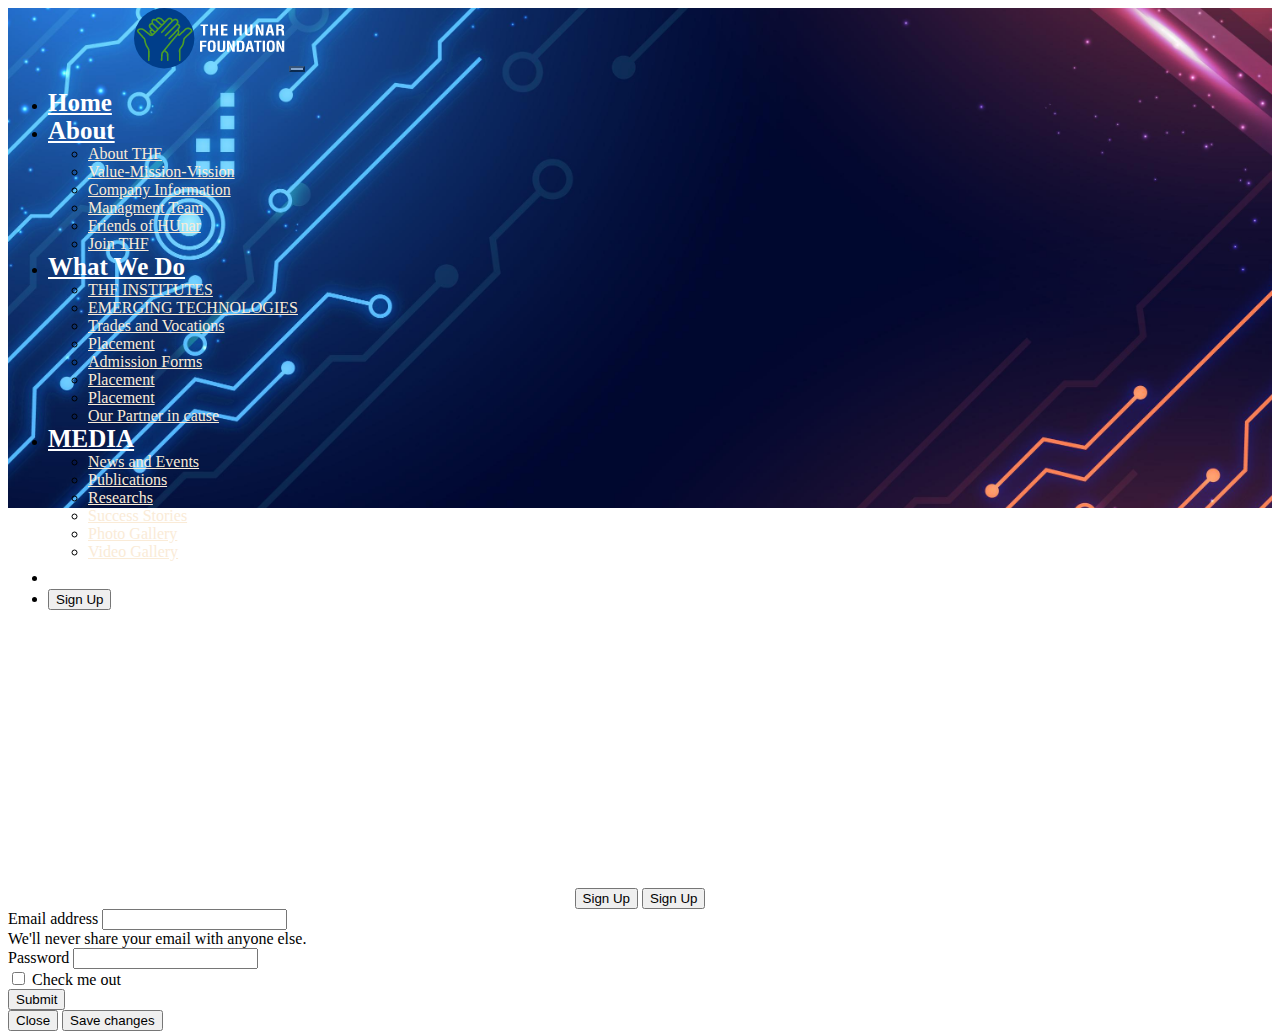
<file: inner.html>
<!DOCTYPE html>
<html lang="en">

<head>
  <meta charset="UTF-8">
  <meta http-equiv="X-UA-Compatible" content="IE=edge">
  <meta name="viewport" content="width=device-width, initial-scale=1.0">
  <title>Document</title>
  <!-- css -->
  <link href="https://cdn.jsdelivr.net/npm/bootstrap@5.3.0-alpha1/dist/css/bootstrap.min.css" rel="stylesheet"
    integrity="sha384-GLhlTQ8iRABdZLl6O3oVMWSktQOp6b7In1Zl3/Jr59b6EGGoI1aFkw7cmDA6j6gD" crossorigin="anonymous">
  <link rel="stylesheet" href="css/style2.css">


</head>

<body>
  <!-- navbar start -->

  <section class="info">
    <nav class="navbar navbar-expand-lg bg-transparent">
      <div class="container-fluid">
        <a class="navbar-brand" href="#"><img src="images/Group-22 (1).png" alt=""></a>
        <button class="navbar-toggler " type="button" data-bs-toggle="collapse" data-bs-target="#navbarSupportedContent"
          aria-controls="navbarSupportedContent" aria-expanded="false" aria-label="Toggle navigation">
          <span class="navbar-toggler-icon"></span>
        </button>
        <div class="collapse navbar-collapse" id="navbarSupportedContent">
          <ul class="navbar-nav ms-auto mb-2 mb-lg-0">
            <li class="nav-item">
              <a class="nav-link " aria-current="page" href="index2.html">Home</a>
            </li>
            <li class="nav-item dropdown">
              <a class="nav-link dropdown-toggle " href="#" role="button" data-bs-toggle="dropdown"
                aria-expanded="false">
                About
              </a>
              <ul class="dropdown-menu bg-dark">
                <li><a class="dropdown-item" href="">About THF</a></li>
                <li><a class="dropdown-item" href="#">Value-Mission-Vission</a></li>
                <li><a class="dropdown-item" href="#">Company Information</a></li>
                <li><a class="dropdown-item" href="#">Managment Team</a></li>
                <li><a class="dropdown-item" href="#">Friends of HUnar</a></li>
                <li><a class="dropdown-item" href="#">Join THF</a></li>
              </ul>
            </li>

            <li class="nav-item dropdown">
              <a class="nav-link dropdown-toggle active text-success" href="#" role="button" data-bs-toggle="dropdown"
                aria-expanded="false">
                What We Do
              </a>
              <ul class="dropdown-menu bg-dark">
                <li><a class="dropdown-item" href="">THF INSTITUTES</a></li>
                <li><a class="dropdown-item" href="#">EMERGING TECHNOLOGIES</a></li>
                <li><a class="dropdown-item" href="#">Trades and Vocations</a></li>
                <li><a class="dropdown-item" href="#">Placement</a></li>
                <li><a class="dropdown-item" href="#" data-bs-toggle="modal" data-bs-target="#exampleModal">Admission
                    Forms</a></li>
                <li><a class="dropdown-item" href="#">Placement</a></li>
                <li><a class="dropdown-item" href="#">Placement</a></li>
                <li><a class="dropdown-item" href="#">Our Partner in cause </a></li>
              </ul>
            </li>
            <li class="nav-item dropdown">
              <a class="nav-link dropdown-toggle " href="#" role="button" data-bs-toggle="dropdown"
                aria-expanded="false">
                MEDIA
              </a>
              <ul class="dropdown-menu bg-dark">
                <li><a class="dropdown-item" href="">News and Events</a></li>
                <li><a class="dropdown-item" href="#">Publications</a></li>
                <li><a class="dropdown-item" href="#">Researchs</a></li>
                <li><a class="dropdown-item" href="#">Success Stories</a></li>
                <li><a class="dropdown-item" href="#">Photo Gallery</a></li>
                <li><a class="dropdown-item" href="#">Video Gallery</a></li>
              </ul>
            </li>
            <li class="nav-item">
              <a class="nav-link " aria-current="page" href="#">CONTACT US</a>
            </li>
            <li class="nav-item">
              <button type="button" data-bs-toggle="modal" data-bs-target="#exampleModal"
                class="btn btn-lg btn-light">Sign Up</button>
            </li>
        </div>
      </div>
    </nav>
    <div class="container">
      <div class="row">
        <div class="col-md-12">
          <h1 id="ok">EMERGING TECHNOLOGIES</h1>
        </div>
      </div>
   
    
      <div class="row2">
        <div class="but col-md-12">
          <center>
            <button type="button" class="btn btn-lg btn-success">Sign Up</button>
            <button type="button" class="btn btn-lg btn-success">Sign Up</button>

          </center>

        </div>
      </div>
    </div>
  



    <!-- Modal -->
    <div class="modal fade" id="exampleModal" tabindex="-1" aria-labelledby="exampleModalLabel" aria-hidden="true">
      <div class="modal-dialog">
        <div class="modal-content">

          <div class="modal-body">
            <form>
              <div class="mb-3">
                <label for="exampleInputEmail1" class="form-label">Email address</label>
                <input type="email" class="form-control" id="exampleInputEmail1" aria-describedby="emailHelp">
                <div id="emailHelp" class="form-text">We'll never share your email with anyone else.</div>
              </div>
              <div class="mb-3">
                <label for="exampleInputPassword1" class="form-label">Password</label>
                <input type="password" class="form-control" id="exampleInputPassword1">
              </div>
              <div class="mb-3 form-check">
                <input type="checkbox" class="form-check-input" id="exampleCheck1">
                <label class="form-check-label" for="exampleCheck1">Check me out</label>
              </div>
              <button type="submit" class="btn btn-primary">Submit</button>
            </form>
          </div>
          <div class="modal-footer">
            <button type="button" class="btn btn-secondary" data-bs-dismiss="modal">Close</button>
            <button type="button" class="btn btn-primary">Save changes</button>
          </div>
        </div>
      </div>
    </div>

  </section>
  <!-- navbar end -->
  <!-- bootstrap -->
  <script src="https://cdn.jsdelivr.net/npm/bootstrap@5.3.0-alpha1/dist/js/bootstrap.bundle.min.js"
    integrity="sha384-w76AqPfDkMBDXo30jS1Sgez6pr3x5MlQ1ZAGC+nuZB+EYdgRZgiwxhTBTkF7CXvN"
    crossorigin="anonymous"></script>
  </div>

</body>

</html>
</file>
<file: css/style2.css>
@media only screen and (max-width:600px) {
    .info{
        background-image: url(../images/4884841.jpg);
        background-size: cover;
        background-repeat: no-repeat;
        height: 100px;
    }
    #ok{
        color:rgb(223, 40, 40);
        text-align: center;
        font-weight: bold;
        margin-top: 150px;
        font-size: 50px;
    }
}
.info{
    background-image: url(../images/4884841.jpg);
    background-size: cover;
    background-repeat: no-repeat;
    height: 500px;
}

#ok{
    color:white;
    text-align: center;
    font-weight: bold;
    margin-top: 150px;
    font-size: 50px;
}
.modal-title{
    color: black;
    margin-bottom: 90px;
} 
.modal-header{
    height: 80px;
}
.navbar-nav{
    margin-right: 5%;
}
.info h1:hover{
    color:  rgb(0, 255, 0);
}
.navbar-toggler{
    background-color: aliceblue;
    opacity: 0.5;
}
.nav-link {
    color: white;
    font-weight: bold;
    font-size: 25px;
    font-family: Cambria, Cochin, Georgia, Times, 'Times New Roman', serif;

}
.navbar-brand{
    margin-left: 10%
}
.navbar-brand:hover{
    opacity: 0.5;
}
.navbar-nav .nav-item .nav-link{
    
    margin-right: 10px;
}
.navbar-nav .nav-item .nav-link:hover{
    color: rgb(0, 255, 0);
}
.dropdown-item{
    color: antiquewhite;
}
.row2{
margin-top: 70px;
}
</file>
